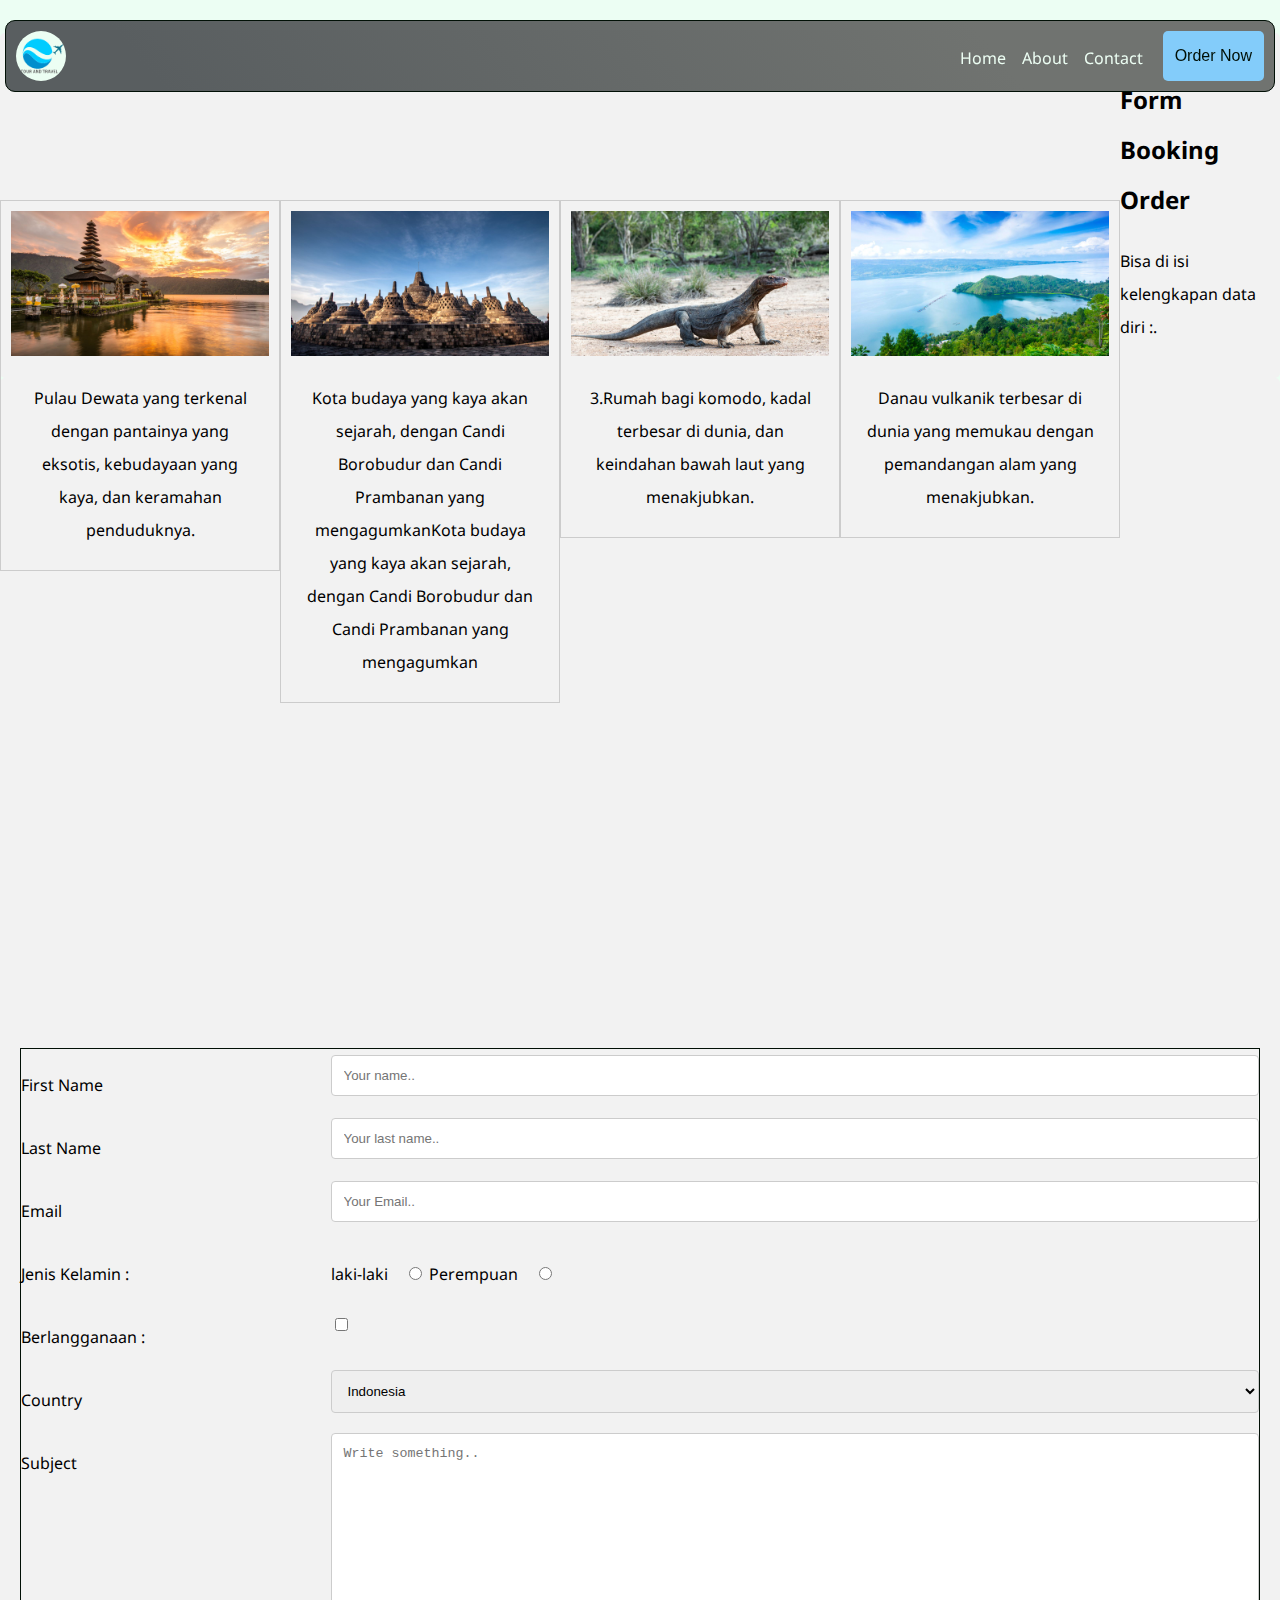
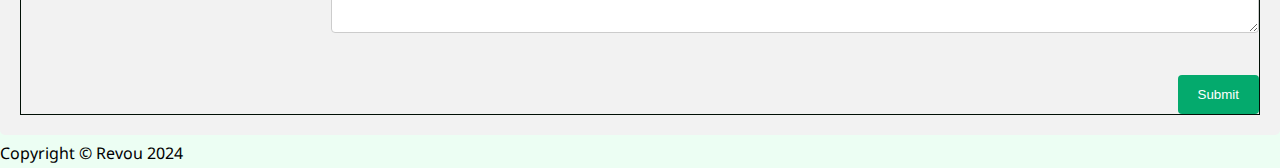
<file: index.html>
<!DOCTYPE html>
<html lang="en">
<head>
    <meta charset="UTF-8">
    <meta name="viewport" content="width=device-width, initial-scale=1.0">
    <title>Tour and Travel</title>
    <link rel="stylesheet" href="aseets/style.css">
</head>
<body>
    <header>
        <img src="aseets/logo.png" alt="logo" class="logo">
        <div class="navbar">
            <nav>
                <ul>
                    <li><a class="active" href="index.html">Home</a></li>
                    <li><a href="#">About</a></li>
                    <li><a href="#">Contact</a></li>
                </ul>
            </nav> 
            <button class="btn"> Order Now</button>
        </div>
    </header>
<div>
    <div class="gallery">
        <a target="_blank" href="aseets/bali.jpg">
        <img src="aseets/bali.jpg" alt="Cinque Terre" width="600" height="400">
        </a>
        <div class="desc">Pulau Dewata yang terkenal dengan pantainya yang eksotis, kebudayaan yang kaya, dan keramahan penduduknya.</div>
    </div>
    
    <div class="gallery">
        <a target="_blank" href="aseets/jogja.jpg">
        <img src="aseets/jogja.jpg" alt="Forest" width="600" height="400">
        </a>
        <div class="desc">Kota budaya yang kaya akan sejarah, dengan Candi Borobudur dan Candi Prambanan yang mengagumkanKota budaya yang kaya akan sejarah, dengan Candi Borobudur dan Candi Prambanan yang mengagumkan</div>
    </div>
    
    <div class="gallery">
        <a target="_blank" href="aseets/komodo.jpg">
        <img src="aseets/komodo.jpg" alt="Northern Lights" width="600" height="400">
        </a>
        <div class="desc">3.Rumah bagi komodo, kadal terbesar di dunia, dan keindahan bawah laut yang menakjubkan.</div>
    </div>
    
    <div class="gallery">
        <a target="_blank" href="aseets/toba.jpg">
        <img src="aseets/toba.jpg" alt="Mountains" width="600" height="400">
        </a>
        <div class="desc">Danau vulkanik terbesar di dunia yang memukau dengan pemandangan alam yang menakjubkan.</div>
    </div>
</div>
    <br>
    <div class="container">
        <h2>Form Booking Order</h2>
        <p>Bisa di isi kelengkapan data diri :.</p>
    </div>
    <div class="container">
        <form action="/action_page.php">
        <div class="row">
            <div class="col-25">
                <label for="fname">First Name</label>
            </div>
        <div class="col-75">
            <input type="text" id="fname" name="firstname" placeholder="Your name..">
        </div>
        </div>
        <div class="row">
        <div class="col-25">
            <label for="lname">Last Name</label>
        </div>
        <div class="col-75">
            <input type="text" id="lname" name="lastname" placeholder="Your last name..">
        </div>
        </div>
        <div class="row">
            <div class="col-25">
                <label for="email">Email</label>
            </div>
            <div class="col-75">
                <input type="text" id="email" name="Email" placeholder="Your Email..">
            </div>
        </div>
        <div class="row">
            <div class="col-25">
                <label for="lname">Jenis Kelamin : </label>
            </div>
            <div class="col-75">
                <label for="lname">laki-laki </label>
                <input type="radio" id="P" name="laki-laki">
                <label for="lname">Perempuan </label>
                <input type="radio" id="L" name="Perempuan">
            </div>
        </div>

        <div class="row">
            <div class="col-25">
                <label for="email">Berlangganaan :</label>
            </div>
            <div class="col-75">
                <input type="checkbox" id="lname" name="Langganan">
            </div>
        </div>
        <div class="row">
        <div class="col-25">
            <label for="country">Country</label>
        </div>
        <div class="col-75">
            <select id="country" name="country">
            <option value="Indonesia">Indonesia</option>
            <option value="Korea">Korea</option>
            <option value="usa">USA</option>
            </select>
        </div>
        </div>
        <div class="row">
        <div class="col-25">
            <label for="subject">Subject</label>
        </div>
        <div class="col-75">
            <textarea id="subject" name="subject" placeholder="Write something.." style="height:200px"></textarea>
        </div>
        </div>
        <br>
        <div class="row">
        <input type="submit" value="Submit">
        </div>
        </form>
    </div>
</body>
<footer>
    Copyright &copy; Revou 2024
</footer>
</html>
</file>
<file: aseets/style.css>
@import url('https://fonts.googleapis.com/css?family=Noto%20Sans%20Symbols:700|Noto%20Sans%20Symbols:400');

:root {
      --text: #011006;
      --background: #ecfef3;
      --primary: #15f679;
      --secondary: #83ccfa;
      --accent: #4d7df8;
}

body {
  margin: 0px;
  padding: 0px;
  background: #ecfef3;
  font-family: 'Noto Sans Symbols';
  font-weight: 400;
    
}

.btn {
  font-size: 1rem;
  padding: 10px 12px;
  background-color: #83ccfa;
  color: #011006;
  border: none;
  border-radius: 5px;
  transition: all 0.4s;
}

/* ul {
    list-style-type: none;
    margin: 0;
    padding: 0;
    overflow: hidden;
    background-color: #333;
  }
  
  li {
    float: left;
  } */
  
  /* li a {
    display: block;
    color: white;
    text-align: center;
    padding: 14px 16px;
    text-decoration: none;
  }
  
  li a:hover:not(.active) {
    background-color: #4d7df8;
  }
  
  .active {
    background-color: #4d7df8;
  } */

  /* img {
    border-radius: 50%;
  } */
  
  header {
    width: 1270px;
    height: auto;
      min-width: 80vh;
      padding: 10px;
      border-radius: 10px;
      position: fixed;
      top: 20px;
      left: 50%;
      transform: translateX(-50%);
      border: 1px solid #011006;
      background: linear-gradient(
        50deg,
        #595E60 12%,
        #707370 77%
      );
      background-color: #011006;
      box-shadow: 0px 4ppx 24px 1px #707370;
      backdrop-filter: blur(5px);
      -webkit-backdrop-filter: blur(5px);
      display: flex;
      flex-direction: columns;
      justify-content: space-between;
  }
  header > .logo {
    width: 50px;
    border-radius: 100%;
    transition: all 0.4s;
    background-color: #ecfef3;
    &:hover {
      border-radius:100%;
      transform: translateY(-10px);
      box-shadow: 0 7px 0 -2px #83ccfa, 0 15px 0 -4px #15f679,
      0 16px 10px -3px #4d7df8;    
    }
  }

  .navbar {
    display: flex;
    gap: 20px;
  }
  nav {
    display: flex;
    justify-content: space-between;
    align-items: center;
  }

  nav ul {
      display: flex;
      list-style: none;
      margin: 0;
      padding: 0;
      gap: 16px;
  }
  /* nav li {
    margin-right: 20px;
  } */

  nav li a {
    text-decoration: none;
    color: #ecfef3;
  
  }

form {
  margin-top: 650px;
  border: 1px solid #011006;
  align-items: flex-end;
  justify-content: center;

}


h1, h2, h3, h4, h5 {
  font-family: 'Noto Sans Symbols';
  font-weight: 700;
}

div.gallery {
  padding: 10px;
  align-items: center;
  justify-content: space-around ;
  margin-top: 200px;
  gap: 20px;
  border: 1px solid #ccc;
  float: left;
  width: 280px;
}

div.gallery:hover {
  border: 1px solid #777;
}

div.gallery img {
  width: 100%;
  height: auto;
}

div.desc {
  padding: 15px;
  text-align: center;
}

* {
  box-sizing: border-box;
}

input[type=text], select, textarea {
  width: 100%;
  padding: 12px;
  border: 1px solid #ccc;
  border-radius: 4px;
  resize: vertical;
}

label {
  padding: 12px 12px 12px 0;
  display: inline-block;
}

input[type=submit] {
  background-color: #04AA6D;
  color: white;
  padding: 12px 20px;
  border: none;
  border-radius: 4px;
  cursor: pointer;
  float: right;
}

input[type=submit]:hover {
  background-color: #45a049;
}

.container {
  border-radius: 5px;
  background-color: #f2f2f2;
  padding: 20px;
}

.col-25 {
  float: left;
  width: 25%;
  margin-top: 6px;
}

.col-75 {
  float: left;
  width: 75%;
  margin-top: 6px;
}

/* Clear floats after the columns */
.row::after {
  content: "";
  display: table;
  clear: both;
}

/* Responsive layout - when the screen is less than 600px wide, make the two columns stack on top of each other instead of next to each other */
@media screen and (max-width: 600px) {
  .col-25, .col-75, input[type=submit] {
    width: 100%;
    margin-top: 0;
  }
}
</file>
